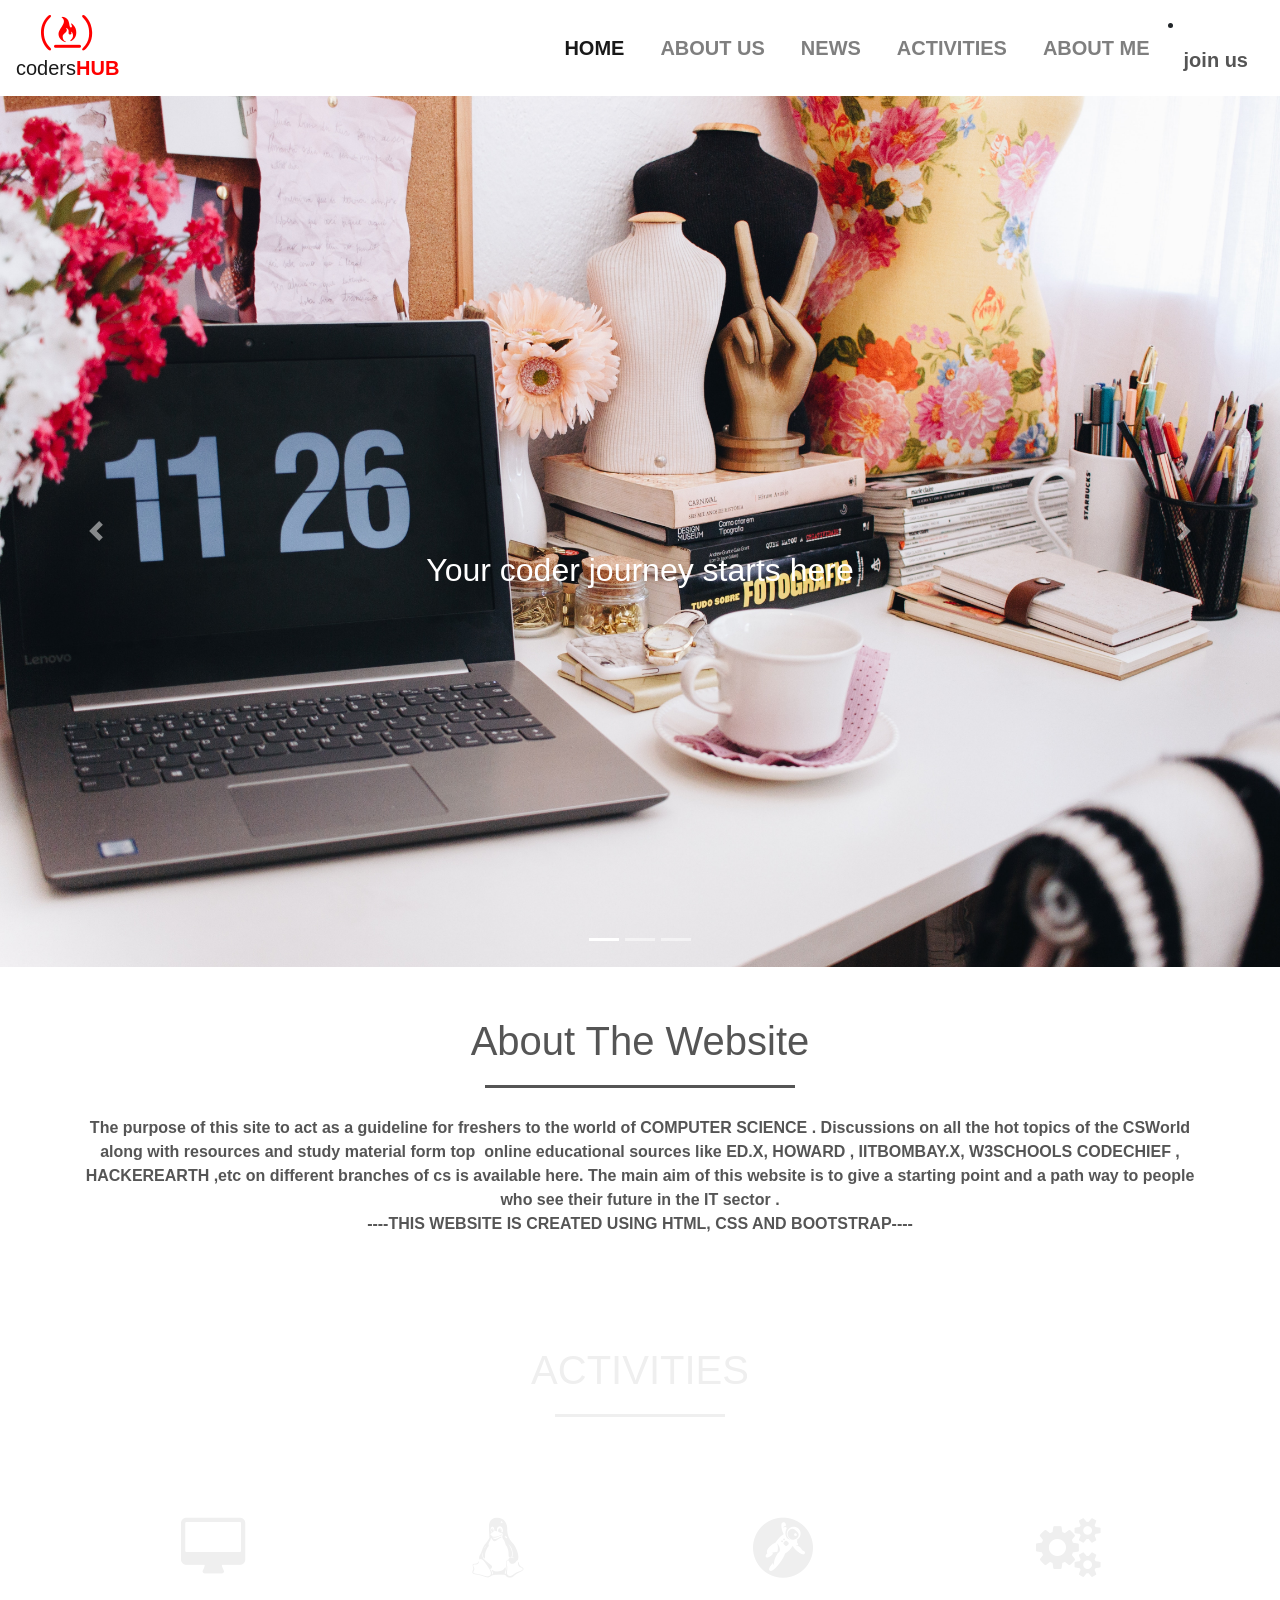
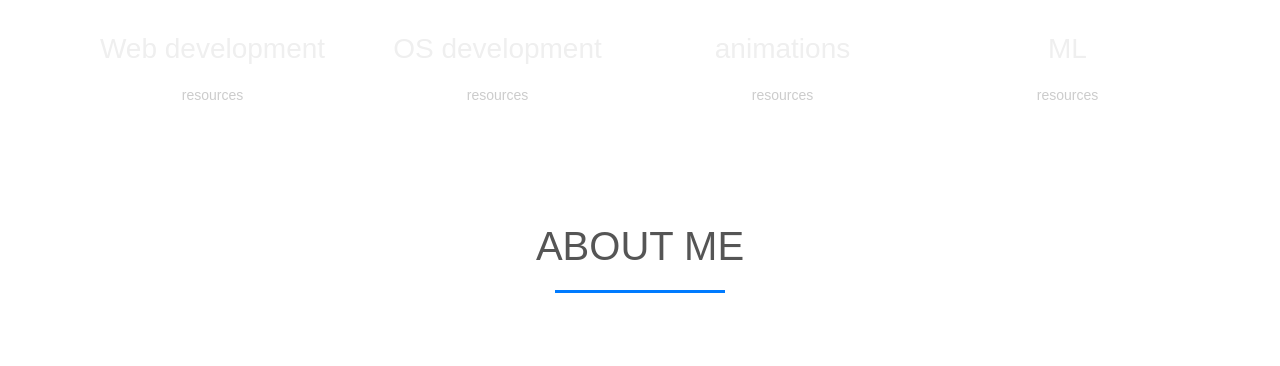
<file: index.html>
<html>
    <head>
        <title>
            Mvit codez
        </title>
        <link rel="stylesheet" href="style.css">
        <link rel="stylesheet" href="https://maxcdn.bootstrapcdn.com/bootstrap/4.0.0/css/bootstrap.min.css" >
        <link rel="stylesheet" href="https://stackpath.bootstrapcdn.com/font-awesome/4.7.0/css/font-awesome.min.css">
        <script src="https://code.jquery.com/jquery-3.2.1.slim.min.js"></script>
<script src="https://cdnjs.cloudflare.com/ajax/libs/popper.js/1.12.9/umd/popper.min.js" ></script>
<script src="https://maxcdn.bootstrapcdn.com/bootstrap/4.0.0/js/bootstrap.min.js" ></script>
        <body>
<section id="navbar">
        <nav class="navbar navbar-expand-lg navbar-light ">
                <a class="navbar-brand" href="#HOME"><div class="brand"><i class="fa fa-free-code-camp"></div></i>coders<B>HUB</B></a>
                <button class="navbar-toggler" type="button" data-toggle="collapse" data-target="#navbarSupportedContent" aria-controls="navbarSupportedContent" aria-expanded="false" aria-label="Toggle navigation">
                  <span class="navbar-toggler-icon"></span>
                </button>
              
                <div class="collapse navbar-collapse" id="navbarSupportedContent">
                  <ul class="navbar-nav ml-auto">
                    <li class="nav-item active">
                      <a class="nav-link" href="#">HOME </a>
                    </li>
                    <li class="nav-item">
                      <a class="nav-link" href="#about">ABOUT US</a>
                    </li>
                    <li class="nav-item ">
                            <a class="nav-link" href="#">NEWS </a>
                          </li>
                          
                   
                    
                    <li class="nav-item">
                      <a class="nav-link " href="#activites">ACTIVITIES</a>
                    </li>
                    <li class="nav-item">
                            <a class="nav-link " href="#about_me">ABOUT ME</a>
                          </li>
                  </ul>
                  <li class="nav-item">
                        <a class="nav-link" href="#">join us </a>
                      </li>
                  
                </div>
              </nav>
</section>
<div ID="slider">
        <div id="headerSlider" class="carousel slide" data-ride="carousel">
                <ol class="carousel-indicators">
                  <li data-target="#headerSlider" data-slide-to="0" class="active"></li>
                  <li data-target="#headerSlider" data-slide-to="1"></li>
                  <li data-target="#headerSlider" data-slide-to="2"></li>
                </ol>
                <div class="carousel-inner">
                  <div class="carousel-item active">
                    <img class="d-block w-100" src="img/backdrop5.jpg" alt="First slide">
                    <div class="carousel-caption">
                        <h2>
                            Your coder journey starts here
                        </h2>
                    </div>
                  </div>
                  <div class="carousel-item">
                    <img class="d-block img-fluid" src="img/backdrop4.jpg" alt="Second slide">
                    <div class="carousel-caption">
                            <h2>
                                Become a compititive programimg expert
                            </h2>
                        </div>
                  </div>
                  <div class="carousel-item">
                    <img class="d-block img-fluid" src="img/backdrop3.jpg" alt="Third slide">
                    <div class="carousel-caption">
                            <h2>
                                Participate in exciting projects ,Broder your skill set
                            </h2>
                        </div>
                  </div>
                </div>
                <a class="carousel-control-prev" href="#headerSlider" role="button" data-slide="prev">
                  <span class="carousel-control-prev-icon" aria-hidden="true"></span>
                  <span class="sr-only">Previous</span>
                </a>
                <a class="carousel-control-next" href="#headerSlider" role="button" data-slide="next">
                  <span class="carousel-control-next-icon" aria-hidden="true"></span>
                  <span class="sr-only">Next</span>
                </a>
              </div>
              </div>
        </body>
        <section id="about">
          <div class="container">
            
              
             <h1>About The Website</h1>
             <div class="about-content">
              </div><b>
                The purpose of this site to act as a guideline for freshers to the world of COMPUTER SCIENCE .
                Discussions on all the hot topics of the CSWorld along with resources and study material form top  online educational sources like ED.X, HOWARD , IITBOMBAY.X, W3SCHOOLS
                CODECHIEF , HACKEREARTH ,etc on different branches of cs is available here.
                The main aim of this website is to give a starting point and a path way to people who see their future in the IT sector .<br>
                ----THIS WEBSITE IS CREATED USING HTML, CSS AND BOOTSTRAP----
            </b>
             </div>
              
              

                
            
          </div>
        </section>
        <section id="activites">
          <div class="container">
            <h1>ACTIVITIES</h1>
            <div class="row activites">
              <div class="col-md-3 text-center">
                <div class="icon">
                  <i class="fa fa-desktop" ></i>
                </div>
                  <h3>Web development</h3>
                  <p>resources</p>
                
              </div>
              <div class="col-md-3 text-center">
                <div class="icon">
                  <i class="fa fa-linux"  ></i>
                </div>
                  <h3>OS development</h3>
                  <p>resources</p>
                
              </div>
              <div class="col-md-3 text-center">
                <div class="icon">
                  <i class="fa fa-grav" ></i>
                </div>
                  <h3>animations</h3>
                  <p>resources</p>
                
              </div><div class="col-md-3 text-center">
                <div class="icon">
                  <i class="fa fa-cogs" ></i>
                </div>
                  <h3>ML</h3>
                  <p>resources </p>
                
              </div>
            </div>
          </div>
        </section>
        <section id="about_me">
          <div class="container">
          <h1>ABOUT ME</h1>
        </div>
          
        </section>
      </head>
</html>
</file>
<file: style.css>
*{
    margin: 0;
    padding: 0;
}
#nav-bar{
    
    position: sticky;
    top:0;
    z-index: 10;
}
.brand{font-size: 40px;
    padding-left: 25px;
    color: red;

    
}
.navbar-brand b{
    color: red;
}
.navbar-nav li{
    padding: 0px 10px;

}
.navbar-nav li a{
    float: right;
    text-align: left;
}
#nav-bar ul li a:hover
{ 
    color: #007bff!important;
}

 .navbar{
    background:#fff;
}
.navbar-toggler
    {border:none!important;}
.nav-link{
    color:#555;
    font-weight: 600;
    font-size:20px;
    
}    
#slider{
    width:100%;
}
.carousel-caption{
    top:50%;
    transfrom:translateY(-50%);
    bottom:initial!important;
    
}
#about 
{
    padding-top: 50px;
    padding-bottom: 50px;
    color: #555;
    text-align: center;
    

}

 #about h1::after{content: '';
    background: #555;
    display: block;
    height:3px;
    width:310px;
    margin:20px auto 5px;}

    
#about .about-content
{
    padding-top: 20px;
}

.skills-bar p{
    margin-bottom: 6px;
    font-weight: 600;
}
.progress-bar{
    border-radius:16px}
    .progress{
        border-radius: 16px;
    }
 #activites
 {
     background-image: linear-gradient(rgba(0,0,0,0.6),rgba(0,0,0,0.6)),url(img/backdrop1.jpg);
     background-size: cover;
     background-position: center;
     color:#efefef;
    background-attachment: fixed;
    padding-top: 50px;padding-bottom: 50px;
    }     
 #activites h1{
     text-align: center;
     color: #efefef;
     padding-top: 10px;
     padding-bottom: 10px;
 }   
 #activites h1::after{
     content:'';
     background: #efefef;
     display: block;
     height: 3px;
     width: 170px;
     margin:20px auto 5px;
 }
 .activites
 {margin-top: 40px;
}
.icon{
    font-size: 60px;
    margin: 20px auto;
   padding:25px;
    height: 120px;
    width: 120px;
    border:1px solid #fff;
    border-radius: 50%;
}
.activites p{
    font-size: 14px;
    margin-top: 20px;
    color:#ccc;
}
.activites .col-md-3:hover{
    background:#007bff;
    cursor: pointer;
    transition: 0.7s;
}
#about_me
{
    padding-top: 50px;
    padding-bottom: 50px;
    color:#555;


}
#about_me h1{
    text-align: center;
    padding-bottom:10px;


}
#about_me h1::after{
    content: '';
    background: #007bff;
    display: block;
    height:3px;
    width:170px;
    margin:20px auto 5px;
}
</file>
